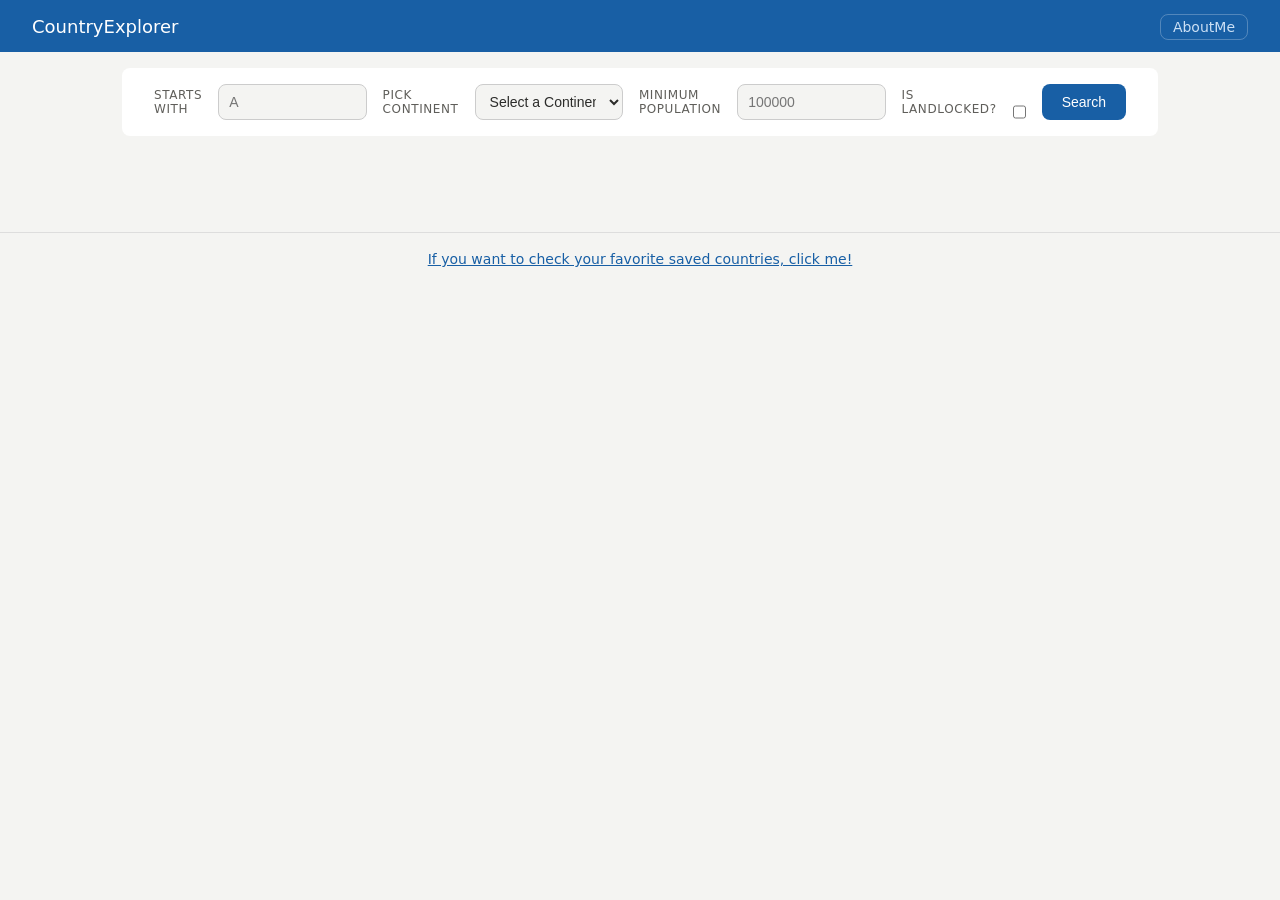
<file: index.html>
<!DOCTYPE html>
<html lang="en">
<head>
  <meta charset="UTF-8">
  <meta name="viewport" content="width=device-width, initial-scale=1.0">
  <title>CountryExplorer</title>
  <link rel="icon" href="data:;base64,=">
  <link rel="stylesheet" href="css/style.css">
</head>
<body>
  <header class="header">
    <nav class="nav">
      <span class="nav__logo">CountryExplorer</span>
      <div class="nav__links">
        <a class="nav__link" href="About.html">AboutMe</a>
      </div>
    </nav>
  </header>

  <main class="main">
    <section class="search-form">
      <form class="search-form__form" id="search-form">

        <label class="search-form__label" for="startingLetter">Starts With</label>
        <input class="search-form__input" type="text" id="startingLetter" name="startingLetter" maxlength="1" pattern="[A-Za-z]" placeholder="A">

        <label class="search-form__label" for="region">Pick Continent</label>
        <select class="search-form__select" id="region" name="region" required>
          <option value="">Select a Continent</option>
          <option value="europe">Europe</option>
          <option value="asia">Asia</option>
          <option value="africa">Africa</option>
          <option value="south-america">South America</option>
          <option value="north-america">North America</option>
          <option value="australia">Australia</option>
        </select>

        <label class="search-form__label" for="population">Minimum Population</label>
        <input class="search-form__input search-form__input--population" type="number" id="population" name="population" min="0" max="1500000000" placeholder="100000" required>

        <label class="search-form__label" for="isLandlocked">Is Landlocked?</label>
        <input class="search-form__checkbox" type="checkbox" id="isLandlocked" name="isLandlocked">

        <button class="search-form__button" type="submit">Search</button>
      </form>
    </section>

    <p class="status-msg status-msg--loading" id="loading-msg" hidden>Loading…</p>
    <p class="status-msg status-msg--error" id="error-msg" hidden></p>

    <section class="results">
      <div class="results__grid" id="results-grid"></div>
    </section>
  </main>

  <footer class="footer">
    <a class="footer__link" href="saved.html">If you want to check your favorite saved countries, click me!</a>
  </footer>

  <script type="module" src="js/main.js"></script>
</body>
</html>
</file>
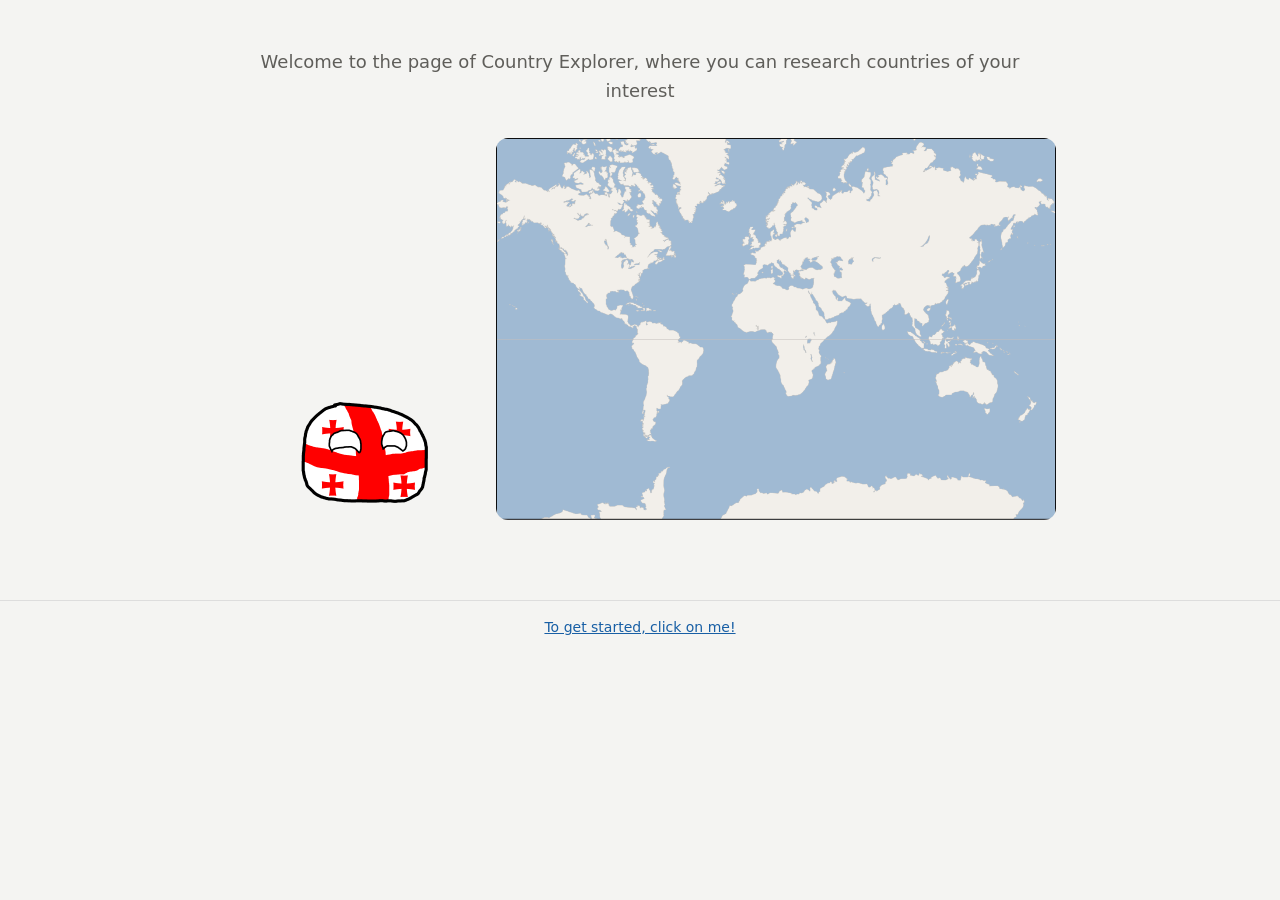
<file: About.html>
<!DOCTYPE html>
<html lang="en">
<head>
  <meta charset="UTF-8">
  <meta name="viewport" content="width=device-width, initial-scale=1.0">
  <title>AboutMe — CountryExplorer</title>
  <link rel="icon" href="data:;base64,=">
  <link rel="stylesheet" href="css/AboutMeStyle.css">
</head>
<body>
  <main class="main">
    <section class="about">
      <p class="about__text">Welcome to the page of Country Explorer, where you can research countries of your interest</p>
      <div class="about__images">
           <img class="about__countryball" src="assets/Georgia.png" alt="Georgia Countryball">
           <img class="about__worldimage" src="assets/World_Map.png" alt="Map of the world">
      </div>
    </section>
  </main>

  <footer class="footer">
    <a class="footer__link" href="index.html">To get started, click on me!</a>
  </footer>

</body>
</html>
</file>
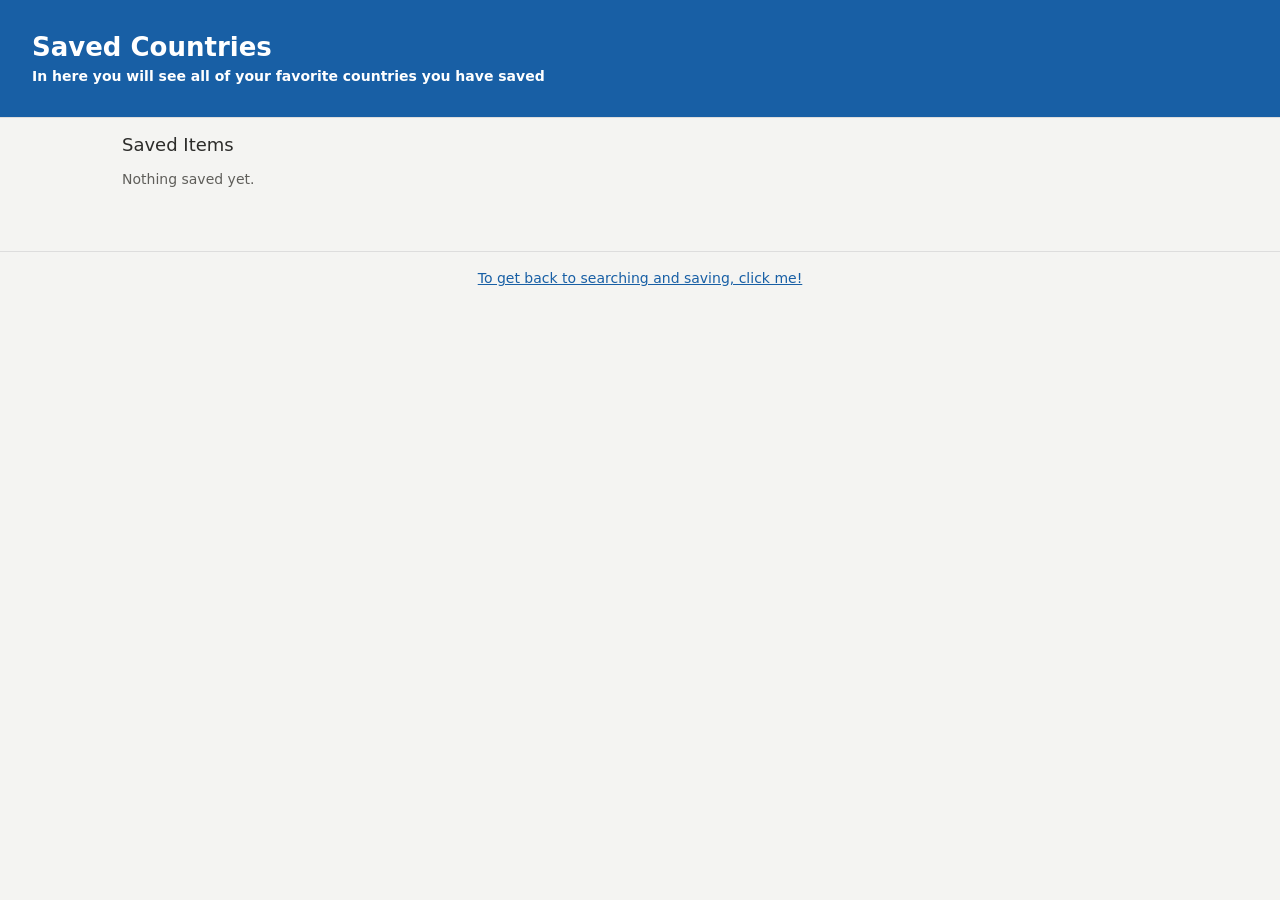
<file: saved.html>
<!DOCTYPE html>
<html lang="en">
<head>
  <meta charset="UTF-8">
  <meta name="viewport" content="width=device-width, initial-scale=1.0">
  <link rel="icon" href="data:;base64,=">
  <title>Saved — CountryExplorer</title>
  <link rel="stylesheet" href="css/SaveStyle.css">
</head>
<body>
  <header class="header">
    <h1 class="header__title">Saved Countries</h1>
    <section class="header__description">
      <span class="header__text">In here you will see all of your favorite countries you have saved</span>
    </section>
  </header>

  <main class="main">
    <section class="saved">
      <h2 class="saved__title">Saved Items</h2>
      <p class="saved__empty" id="saved-empty" hidden>Nothing saved yet.</p>
      <div class="saved__grid" id="saved-grid"></div>
    </section>
  </main>

  <footer class="footer">
    <a class="footer__link" href="index.html">To get back to searching and saving, click me!</a>
  </footer>

  <script type="module" src="js/saved.js"></script>
</body>
</html>
</file>
<file: css/style.css>
:root {
  --color-primary: #185FA5;
  --color-accent: #1D9E75;
  --color-bg: #f4f4f2;
  --color-surface: #ffffff;
  --color-text: #2c2c2a;
  --color-text-muted: #5f5e5a;
  --space-md: 1rem;
  --space-lg: 2rem;
  --radius: 8px;
}
 

* { box-sizing: border-box; margin: 0; padding: 0; }
 
body {
  font-family: system-ui, sans-serif;
  background: var(--color-bg);
  color: var(--color-text);
}
 
[hidden] { display: none !important; }
 

.header {
  background: var(--color-primary);
  padding: 0 var(--space-lg);
  height: 52px;
}
 
.nav {
  display: flex;
  align-items: center;
  justify-content: space-between;
  height: 100%;
}
 
.nav__logo { color: #fff; font-size: 18px; font-weight: 500; }
 
.nav__link {
  color: #cce0f5;
  text-decoration: none;
  font-size: 14px;
  padding: 4px 12px;
  border: 1px solid rgba(255,255,255,0.25);
  border-radius: var(--radius);
}
 
.nav__link:hover { background: rgba(255,255,255,0.1); }
 

.main { padding: var(--space-md) var(--space-lg) var(--space-lg); }
 

.search-form {
  background: var(--color-surface);
  border-radius: var(--radius);
  padding: var(--space-md) var(--space-lg);
  margin-bottom: var(--space-lg);
}
 
.search-form__form {
  display: flex;
  flex-wrap: wrap;
  align-items: flex-end;
  gap: 1rem;
}
 
.search-form__label {
  display: block;
  font-size: 12px;
  font-weight: 500;
  color: var(--color-text-muted);
  margin-bottom: 4px;
  text-transform: uppercase;
  letter-spacing: 0.05em;
}
 
.search-form__input,
.search-form__select {
  height: 36px;
  padding: 0 10px;
  border: 1px solid #ccc;
  border-radius: var(--radius);
  font-size: 14px;
  background: var(--color-bg);
  color: var(--color-text);
  width: 100%;
}
 
.search-form__input:focus,
.search-form__select:focus {
  outline: none;
  border-color: var(--color-primary);
}
 
.search-form__checkbox { accent-color: var(--color-accent); width: 16px; height: 16px; }
 
.search-form__button {
  height: 36px;
  padding: 0 20px;
  background: var(--color-primary);
  color: #fff;
  border: none;
  border-radius: var(--radius);
  font-size: 14px;
  cursor: pointer;
}
 
.search-form__button:hover { opacity: 0.88; }
 

.status-msg { text-align: center; padding: var(--space-md); color: var(--color-text-muted); font-size: 14px; }
.status-msg--error { color: #a32d2d; }
 

.results__grid {
  display: grid;
  grid-template-columns: repeat(auto-fill, minmax(180px, 1fr));
  gap: 16px;
}
 

.footer {
  text-align: center;
  padding: var(--space-md);
  border-top: 1px solid #ddd;
  margin-top: var(--space-lg);
}
 
.footer__link { color: var(--color-primary); font-size: 14px; }


@media (max-width: 600px) {
  .main { padding: var(--space-md); }
  .search-form { padding: var(--space-md); }
  .search-form__form { flex-direction: column; }
  .search-form__button { width: 100%; }
  .results__grid { grid-template-columns: 1fr 1fr; }
}
 
@media (min-width: 1024px) {
  .main { max-width: 1100px; margin: 0 auto; }
  .search-form__form { flex-wrap: nowrap; }
}
</file>
<file: css/AboutMeStyle.css>
﻿:root {
  --color-primary: #185FA5;
  --color-text: #2c2c2a;
  --color-muted: #5f5e5a;
  --space: 1rem;
}
 
* { box-sizing: border-box; margin: 0; padding: 0; }
body {
   font-family: system-ui, 
   sans-serif; background: #f4f4f2; 
   color: var(--color-text);
   }
 
.main { 
  padding: 3rem 2rem; 
}
 
.about {
  max-width: 800px;
  margin: 0 auto;
  text-align: center;
}
 
.about__text {
  font-size: 18px;
  color: var(--color-muted);
  margin-bottom: 2rem;
  line-height: 1.6;
}
 
.about__images {
  display: flex;
  align-items: flex-end;
  gap: 1rem;
}

.about__worldimage {
  width: 70%;
  border-radius: 12px;
}

.about__countryball {
  width: 30%;
  flex-shrink: 0;

}
 
.footer { text-align: center; padding: var(--space); border-top: 1px solid #ddd; margin-top: 2rem; }
.footer__link { color: var(--color-primary); font-size: 14px; }
 
@media (max-width: 600px) {
  .main { padding: var(--space); }
  .about__text { font-size: 15px; }
}
 
@media (min-width: 1024px) {
  .main { max-width: 1100px; margin: 0 auto; }
}
</file>
<file: css/SaveStyle.css>
﻿:root {
  --color-primary: #185FA5;
  --color-surface: #ffffff;
  --color-text: #2c2c2a;
  --color-muted: #5f5e5a;
  --space: 1rem;
  --radius: 8px;
}
 
* { 
box-sizing: border-box;
margin: 0; 
padding: 0; 
}
body { font-family: system-ui, sans-serif; 
background: #f4f4f2; 
color: var(--color-text);
}
[hidden] { display: none !important; }
 
.header { 
	background: var(--color-primary); 
	padding: 2rem; 
	border-bottom: 1px solid #ddd; 
}
.header__title { font-size: 26px;
font-weight: 700;
margin-bottom: 4px; 
color: white; 
}
.header__text { font-size: 14px;
color: white; 
font-weight: 700;
}
 
.main { padding: var(--space) 2rem 2rem; }
 
.saved__title { 
font-size: 18px; 
font-weight: 500; 
margin-bottom: var(--space); 
}
.saved__empty { 
	font-size: 14px; 
	color: var(--color-muted); 
}
.saved__grid { 
	display: grid; 
	grid-template-columns: repeat(auto-fill, minmax(180px, 1fr));
	gap: 16px; }
 
.footer { text-align: center; 
padding: var(--space); 
border-top: 1px solid #ddd;
margin-top: 2rem; }
.footer__link { 
color: var(--color-primary); 
font-size: 14px; }
 
@media (max-width: 600px) {
  .header { padding: var(--space); }
  .main { padding: var(--space); }
  .saved__grid { grid-template-columns: 1fr 1fr; }
}
 
@media (min-width: 1024px) {
  .main { max-width: 1100px; margin: 0 auto; }
}
</file>
